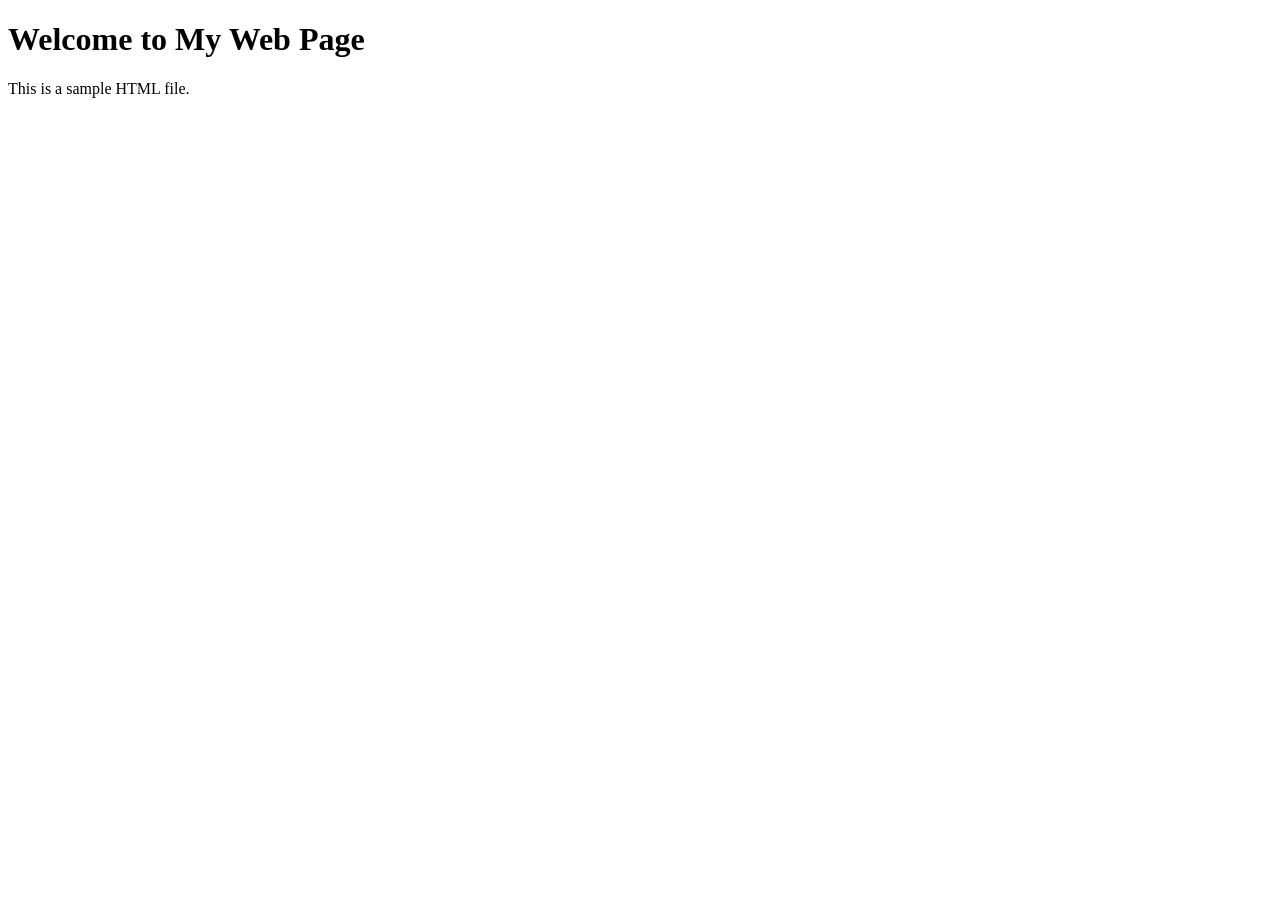
<file: index.html>
<!DOCTYPE html>
<html lang="en">
<head>
    <meta charset="UTF-8">
    <title>My Web Page</title>
    <meta name="viewport" content="width=device-width, initial-scale=1.0">
</head>
<body>
    <h1>Welcome to My Web Page</h1>
    <p>This is a sample HTML file.</p>
</body>
</html>
</file>
